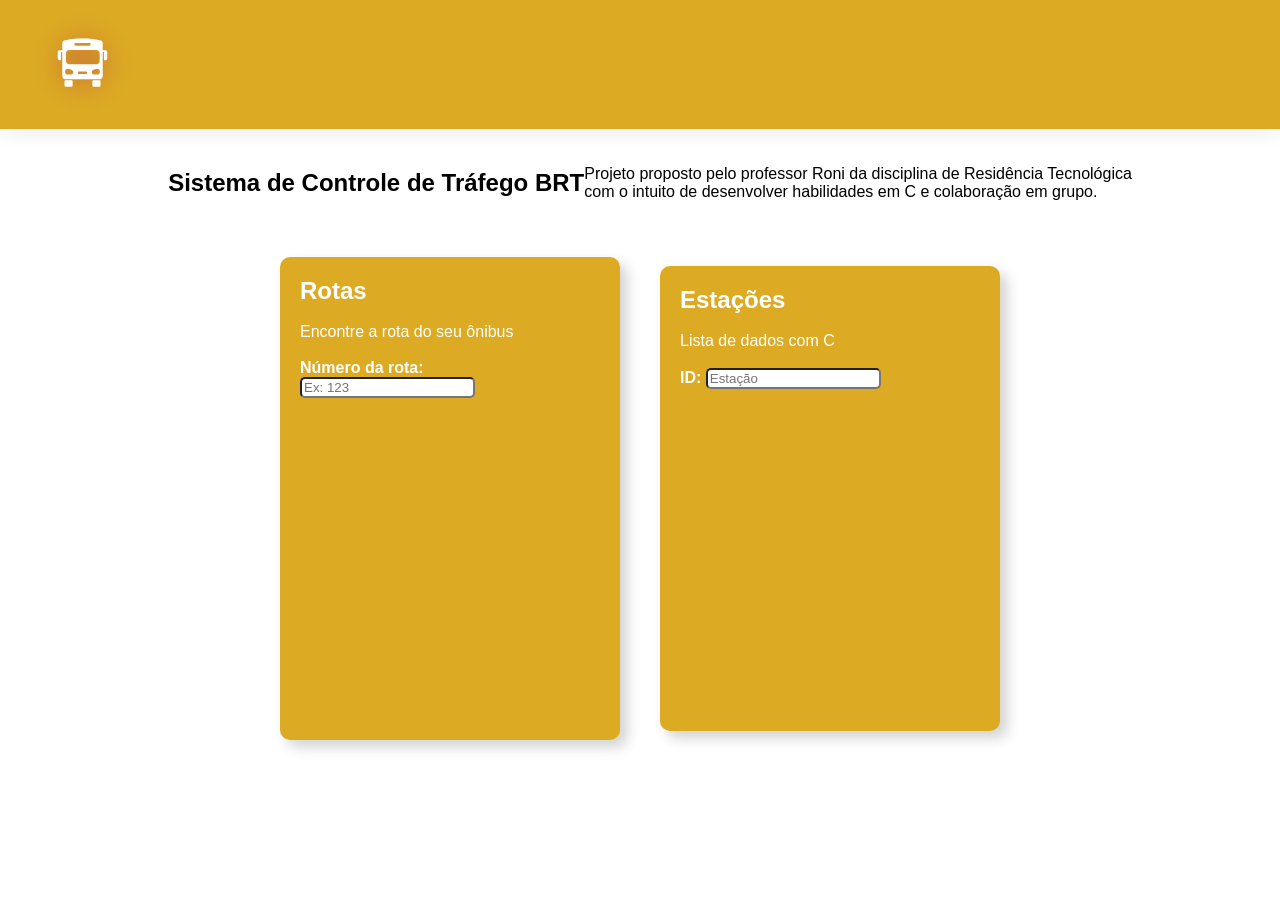
<file: index.html>
<!DOCTYPE html>
<html lang="pt-BR">
<head>
    <meta charset="UTF-8">
    <meta name="viewport" content="width=device-width, initial-scale=1.0">
    <title>Controle de Transp. Público (BRT)</title>
    <link rel="stylesheet" href="style.css">
</head>
<body>
    <div id="main-nav-bar">
        <nav><img src="logo-onibus.svg" alt="" class="logo_onibus"></nav>
    </div>
    <br>
    <br>
    <div class="apresentacao">
        <h2>Sistema de Controle de Tráfego BRT</h2>
        <br>
        <p>Projeto proposto pelo professor Roni da disciplina de Residência Tecnológica <br>
        com o intuito de desenvolver habilidades em C e colaboração em grupo.</p>
    </div>
    <br>
    <br>
    <div class="row">
        <div class="card-relatorios">
        <h2>Rotas</h2>
        <br>
        <p>Encontre a rota do seu ônibus</p>
        <br>
        <h4>Número da rota: <input type="number" placeholder="Ex: 123" class="input-linha"></h4>
        <br>
        <iframe src="https://www.google.com/maps/embed?pb=!1m28!1m12!1m3!1d31600.736480581018!2d-34.981315936257005!3d-8.09209409542826!2m3!1f0!2f0!3f0!3m2!1i1024!2i768!4f13.1!4m13!3e3!4m5!1s0x7ab1e9f4913b659%3A0xffbcf5618af01a96!2sEsta%C3%A7%C3%A3o%20Barro%2C%20Av.%20Central%2C%20S%2FN%20-%20Barro%2C%20Recife%20-%20PE%2C%2050930-310!3m2!1d-8.0887827!2d-34.945434!4m5!1s0x7ab1c477e3c25cf%3A0x7a10cd28dfdae47e!2sCavaleiro%2C%20Jaboat%C3%A3o%20dos%20Guararapes%20-%20PE!3m2!1d-8.0915532!2d-34.9754651!5e0!3m2!1spt-BR!2sbr!4v1774369162567!5m2!1spt-BR!2sbr" width="600" height="450" style="border:0;" allowfullscreen="" loading="lazy" referrerpolicy="no-referrer-when-downgrade"></iframe>
        </div>

        <div class="card-relatorios">
        <h2>Estações</h2>
        <br>
        <p>Lista de dados com C</p>
        <br>
        <h4>ID: <input type="number" placeholder="Estação " class="input-linha"></h4>
        <br>
        <iframe src="https://www.google.com/maps/embed?pb=!1m18!1m12!1m3!1d15801.76257458919!2d-34.90179891284179!3d-8.056454399999998!2m3!1f0!2f0!3f0!3m2!1i1024!2i768!4f13.1!3m3!1m2!1s0x7ab18956f015e31%3A0x96827551758e99c8!2sEsta%C3%A7%C3%A3o%20BRT%2013%20de%20Maio!5e0!3m2!1spt-BR!2sbr!4v1774369836031!5m2!1spt-BR!2sbr" width="600" height="450" style="border:0;" allowfullscreen="" loading="lazy" referrerpolicy="no-referrer-when-downgrade"></iframe>        </div>
    </div>
</body>
</html>
</file>
<file: style.css>
@import url('https://fonts.googleapis.com/css2?family=Manrope:wght@200..800&display=swap');
@import url('https://fonts.googleapis.com/css2?family=Fjalla+One&family=Manrope:wght@200..800&display=swap');

* {
    margin: 0;
    font-family: "Poppins", sans-serif;
}

#main-nav-bar{
    display: flex;
    margin-top: 10px;
    background-color: #ddab23;
    margin: 0;
    padding-left: 20px;
    box-shadow: 0 4px 20px rgba(0, 0, 0, 0.08); 
}

.apresentacao {
    margin-left: 20px;
    display: flex;
    align-items: center;
    justify-content: center;
}

.logo_onibus {
    width: 125px;
    height: auto;
}

.row {
    display: flex;
    align-items: center;
    justify-content: center;
}

.card-relatorios {
    border-radius: 10px;
    box-shadow: 7px 7px 13px 0 rgba(50, 50, 50, 0.22);
    padding: 20px;
    margin: 20px;
    width: 300px;
    transition: all 0.3s ease-out;
    background-color: #ddab23;
    color: rgb(255, 255, 255);
    align-items: center;
    justify-content: center;
}

.card-relatorios:hover {
    transform: translateY(-5px);
    cursor: pointer;
}

iframe {
    max-width: 300px;
    max-height: 300px;
    border-radius: 5px;
    box-shadow: 10px;
}

.input-linha {
    padding-right: 0;
    border-radius: 5px;
}
</file>
